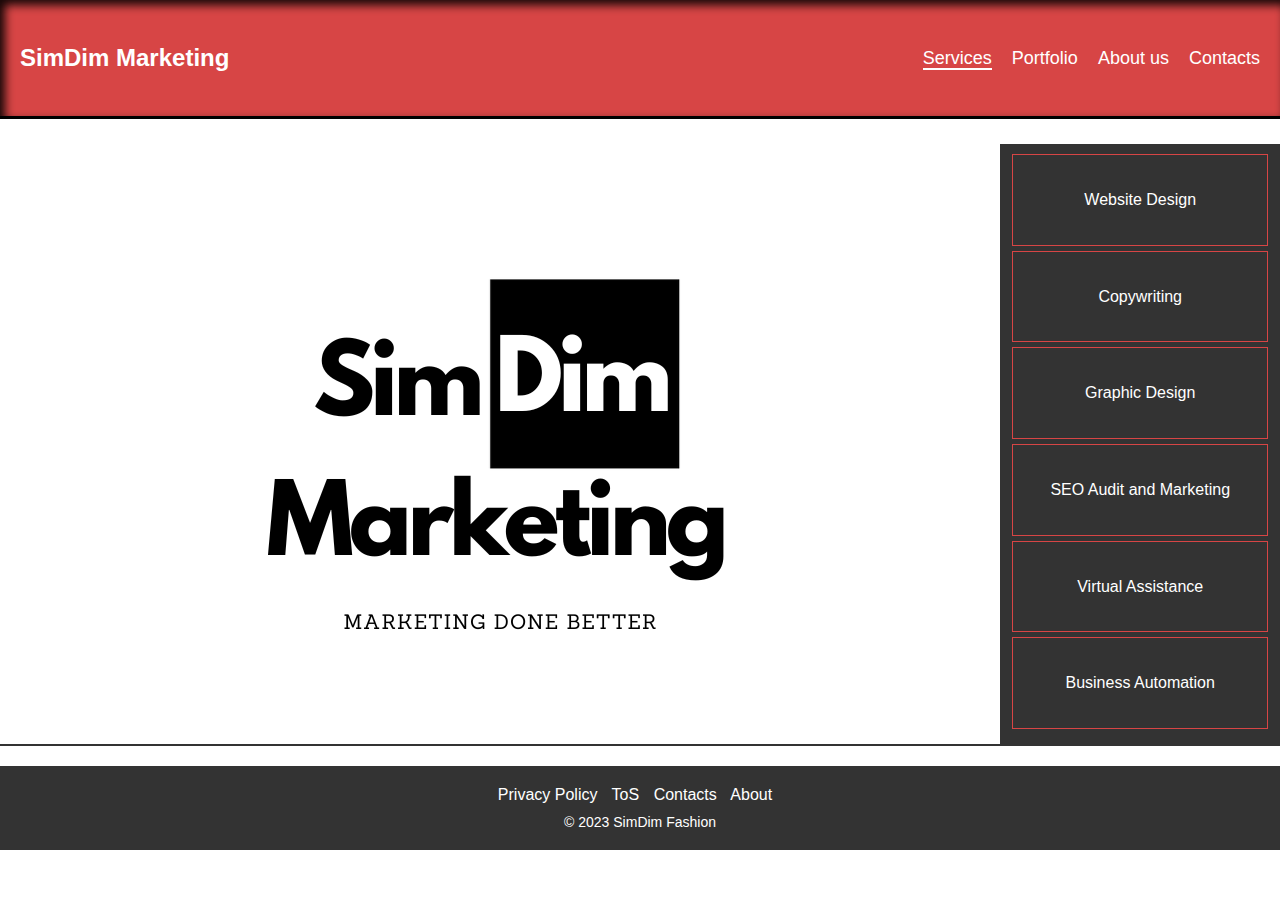
<file: index.html>
<!DOCTYPE html>
<html lang="en">
<head>
    <meta charset="UTF-8">
    <meta name="viewport" content="width=device-width, initial-scale=1.0">
    <meta name="author" content="Stefan Dimitrov">
    <meta name="robots" content="index, follow">
    <meta name="description" content="SimDim Marketing е компания, специализирана в областта на маркетинга и рекламата, копирайтинга и уеб дизайна. Ние предлагаме цялостни решения, които помагат на клиентите ни да постигнат успех и изградят силна присъствие в онлайн и офлайн средите. Нашата екипна експертиза и креативен подход ни позволяват да създаваме иновативни маркетингови стратегии, уникални копирайтинг текстове и уеб дизайн, които привличат вниманието на аудиторията и генерират положителни резултати за бизнеса на нашите клиенти.">
    <meta name="keywords" content="Creative design services, Logo design, Banner design, Website development, Copywriting, Brand identity, Professional design solutions, Business marketing, Branding agency, Business branding">
    <link href="stylesheet.css" rel="stylesheet">
    <title>SimDim Marketing</title>
</head>
<body>
    <nav>
        <p class="logo">SimDim Marketing</p>
        <ul class="menu">
            <li><a href="index.html" class="active">Services</a></li>
            <li><a href="portfolio.html">Portfolio</a></li>
            <li><a href="about.html">About us</a></li>
            <li><a href="contact.html">Contacts</a></li>
        </ul>
        <a href="#" class="menu-toggle">
            <div class="icon">☰</div>
        </a>
    </nav>
    <!-- <div id="language-switch" class="flag-icon">
        <img src="images/BGflag.jpg" alt="Bulgarian Flag">
    </div> -->
    
    <div id="container">
      <div id="button-container">
          <div class="button" onclick="buttonHome1()">Website Design</div>
          <div class="button" onclick="buttonHome2()">Copywriting</div>
          <div class="button" onclick="buttonHome3()">Graphic Design</div>
          <div class="button" onclick="buttonHome4()">SEO Audit and Marketing</div>
          <div class="button" onclick="buttonHome5()">Virtual Assistance</div>
          <div class="button" onclick="buttonHome6()">Business Automation</div>
      </div>
      <div id="nextContainer">
          <div id="itemContainer">
              <h2 id="itemTitle"></h2>
              <p id="itemText"></p>
              <img id="itemImage" src="images/SimDim.png" alt="logo">
              <!-- When img is clicked, it will bring you to the relevant section on the portfolio page.
            Next step is to make this mobile friendly -->
          </div>
      </div>
  </div>
  <footer>
    <div class="footer-links">
      <a id="privacy-policy-link" href="#">Privacy Policy</a>
      <a id="tos-policy-link" href="#">ToS</a>
      <a href="contact.html">Contacts</a>
      <a href="about.html">About</a>
    </div>
    <div id="modal-overlay"></div>
      
    <div id="modal">
      <div id="modal-content">
        <h2>Privacy Policy</h2>
      </div>
    </div>

    <div id="modal1-overlay"></div>
    <div id="modal1">
      <div id="modal1-content">
        <h2>Terms of Service</h2>
      </div>
    </div>
    <div class="footer-copyright">
      &copy; 2023 SimDim Fashion
    </div>
  </footer>
    <script src="script.js"></script>
    <script src="changeContent.js"></script>
</body>
</html>
</file>
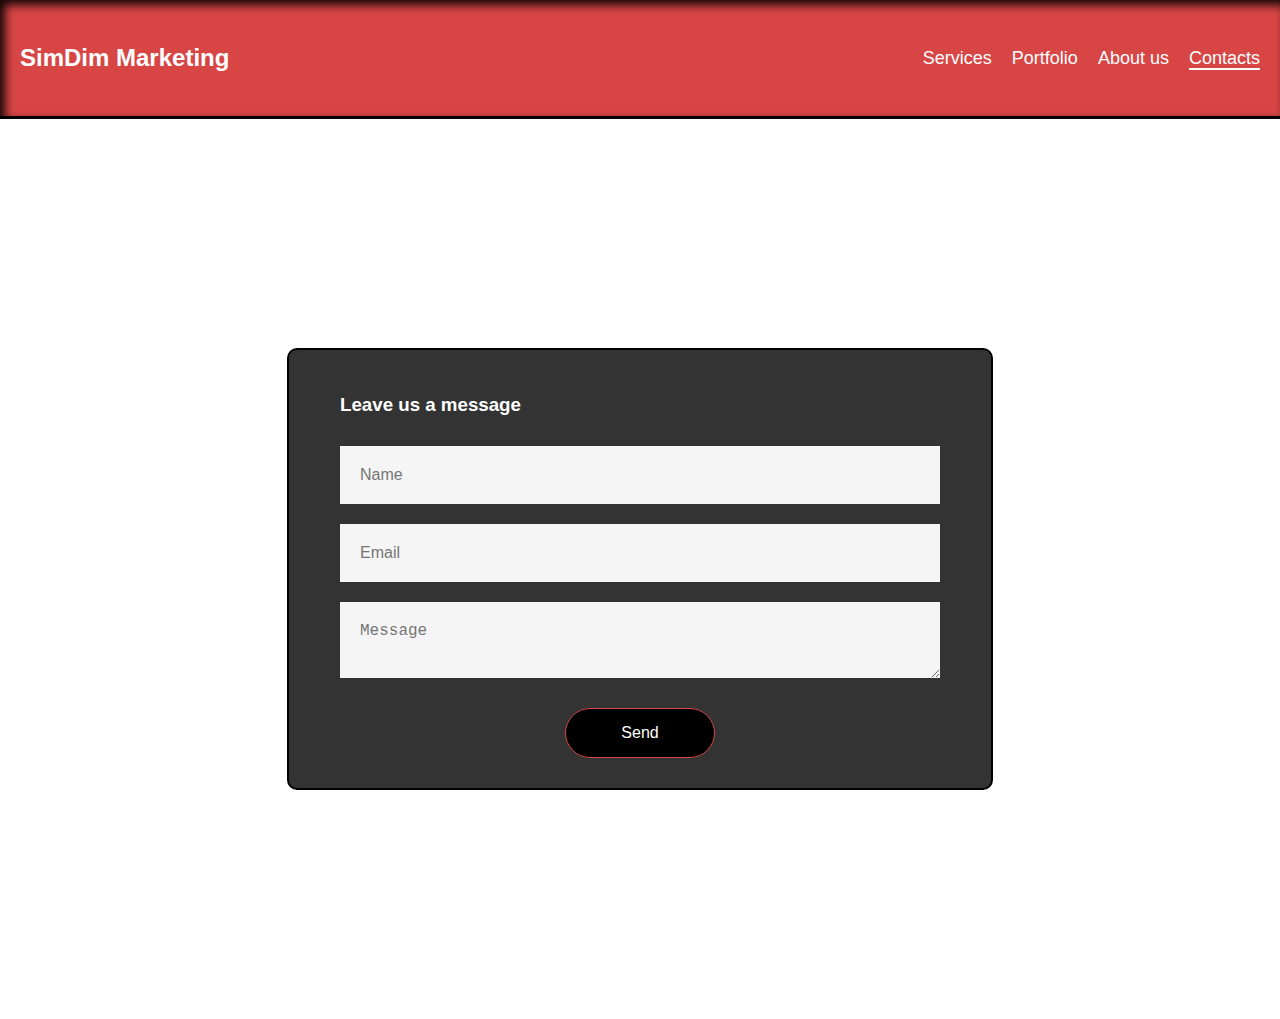
<file: contact.html>
<!DOCTYPE html>
<html lang="en">
<head>
    <meta charset="UTF-8">
    <meta name="viewport" content="width=device-width, initial-scale=1.0">
    <link href="stylesheet.css" rel="stylesheet">
    <title>Contacts</title>
</head>
<body>
    <nav>
        <p class="logo">SimDim Marketing</p>
        <ul class="menu">
            <li><a href="index.html">Services</a></li>
            <li><a href="portfolio.html">Portfolio</a></li>
            <li><a href="about.html">About us</a></li>
            <li><a href="contacts.html" class="active">Contacts</a></li>
        </ul>
        <a href="#" class="menu-toggle">
            <div class="icon">☰</div>
        </a>
    </nav>
    <div class="form-contact">
        <form onsubmit= "send_email.php ; reset(); return false">
            <h3>Leave us a message</h3>
          <input type="text" name="name" id="name" placeholder="Name" required="">
          <input type="email" id="email" name="email" placeholder="Email" required="">
          <textarea name="message" id="messageBox" placeholder="Message" required="" data-gramm="false" wt-ignore-input="true"></textarea>
          <button type="submit" class="button">Send</button>
        </form>
      </div>
      <script src="script.js"></script>
      <script src="email.js"></script>
      <script src="changeContent.js"></script>
</body>
</html>
</file>
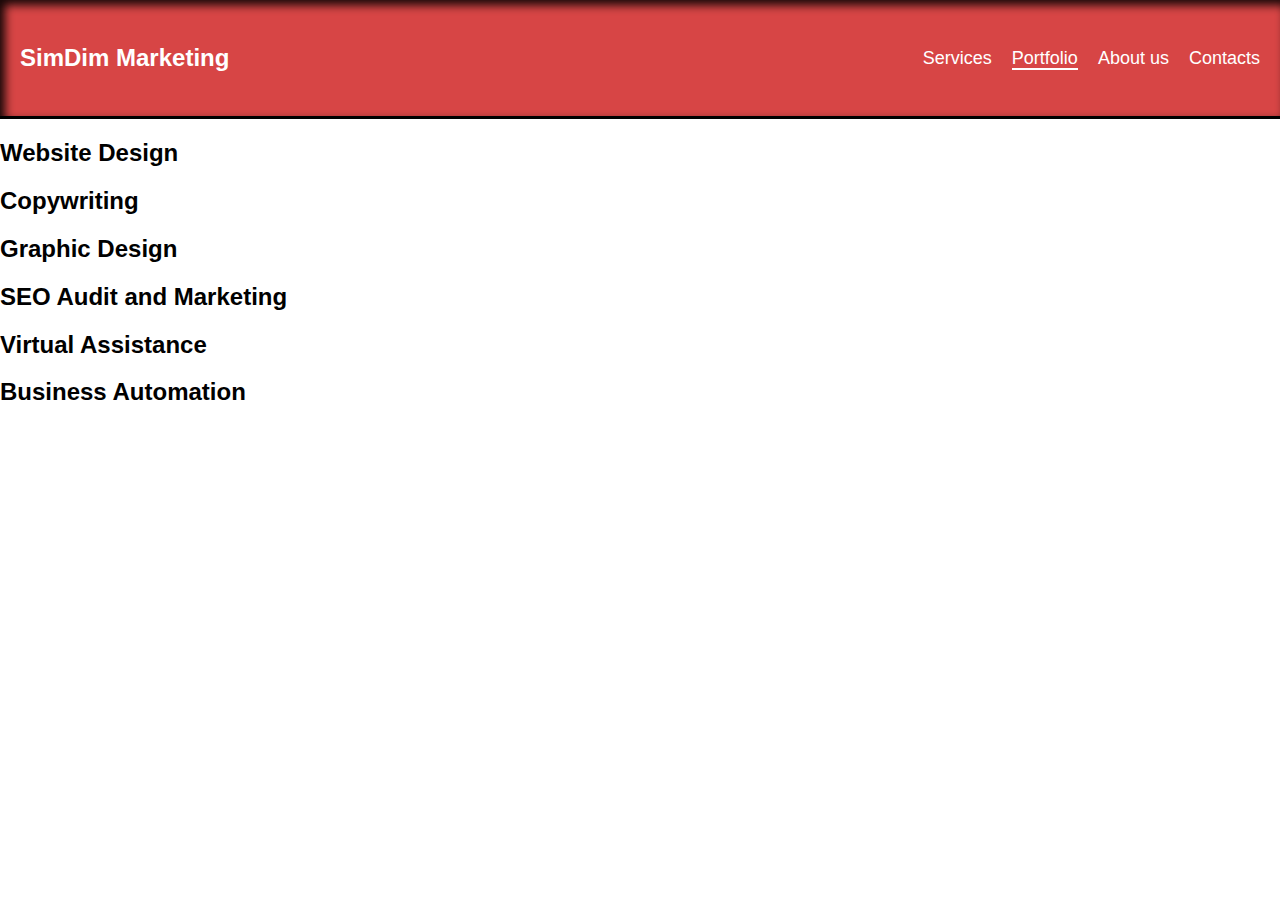
<file: portfolio.html>
<!DOCTYPE html>
<html lang="en">
<head>
    <meta charset="UTF-8">
    <meta name="viewport" content="width=device-width, initial-scale=1.0">
    <link href="stylesheet.css" rel="stylesheet">
    <title>SimDim Portfolio</title>
</head>
<body>
    <nav>
        <p class="logo">SimDim Marketing</p>
        <ul class="menu">
            <li><a href="index.html">Services</a></li>
            <li><a href="portfolio.html" class="active">Portfolio</a></li>
            <li><a href="about.html">About us</a></li>
            <li><a href="contact.html">Contacts</a></li>
        </ul>
        <a href="#" class="menu-toggle">
            <div class="icon">☰</div>
        </a>
    </nav>

      <!-- Section 1 -->
  <section id="section1">
    <h2>Website Design</h2>
    <!-- Content for the first section -->
  </section>

  <!-- Section 2 -->
  <section id="section2">
    <h2>Copywriting</h2>
    <!-- Content for the second section -->
  </section>

  <!-- Section 3 -->
  <section id="section3">
    <h2>Graphic Design</h2>
    <!-- Content for the third section -->
  </section>

  <!-- Section 4 -->
  <section id="section4">
    <h2>SEO Audit and Marketing</h2>
    <!-- Content for the fourth section -->
  </section>

  <!-- Section 5 -->
  <section id="section5">
    <h2>Virtual Assistance</h2>
    <!-- Content for the fifth section -->
  </section>

  <!-- Section 6 -->
  <section id="section6">
    <h2>Business Automation</h2>
    <!-- Content for the sixth section -->
  </section>

    <script src="script.js"></script>
</body>
</html>
</file>
<file: stylesheet.css>
body {
    margin: 0;
    padding: 0;
    font-family: 'Franklin Gothic Medium', 'Arial Narrow', Arial, sans-serif;
    font-weight: 100;
    background-color: #ffffff;
  }
  
  nav {
    background-color: #d74545;
    color: #fff;
    display: flex;
    justify-content: space-between;
    align-items: center;
    padding: 20px;
    border-bottom: #000000 3px solid;
    box-shadow: 5px 5px 10px rgba(0, 0, 0, 0.9) inset;
  }
  
  .logo {
    font-size: 24px;
    font-weight: bold;
  }
  .logo:hover{
    cursor: pointer;
  }
  
  .menu {
    display: flex;
    list-style: none;
    margin: 0;
    padding: 0;
  }
  
  .menu li {
    margin-right: 20px;
  }
  
  .menu li:last-child {
    margin-right: 0;
  }
  
  .menu li a {
    text-decoration: none;
    color: #fff;
    transition: color 0.3s ease;
    font-size: large;
  }
  
  .menu li a:hover {
    color: #000000;
    border-bottom: rgb(0, 0, 0) solid 2px;
  }
  
  @media screen and (max-width: 768px) {
    .logo {
      font-size: 20px;
    }
  
    .menu {
      display: none;
      flex-direction: column;
      padding-top: 10px;
      border-top: white solid 2px;
    }
  
    .menu li {
      margin-right: 0;
      margin-bottom: 10px;
    }
  
    .menu li:last-child {
      margin-bottom: 0;
    }
  
    .menu li a {
      color: #fff;
    }
  
    .menu-toggle {
      display: block;
      color: #fff;
      font-size: 20px;
      text-decoration: none;
      padding: 10px;
      cursor: pointer;
    }
  }
  .menu-toggle {
    display: none;
    position: relative; 
  }
  
  @media screen and (max-width: 768px) {
    .menu {
      display: none;
      position: absolute;
      top: 14%;
      left: 0;
      background-color: #333;
      padding: 10px 0;
      margin-top: 10px; 
      width: 100%; 
    }
  
    .menu.active {
      display: block;
    }
  
    .menu li {
      text-align: center;
      margin-bottom: 10px;
    }
  
    .menu li:last-child {
      margin-bottom: 0;
    }
  
    .menu li a {
      color: #fff;
      text-decoration: none;
      display: block;
      padding: 10px;
      transition: background-color 0.3s ease;
    }
  
    .menu li a:hover {
      background-color: #ffffff;
      color: black;
    }
  
    .menu-toggle {
      display: block;
      color: #fff;
      font-size: 40px;
      text-decoration: none;
      padding: 10px;
      cursor: pointer;
    }
  }
  .menu a.active {
    border-bottom: white solid 2px;
  }
  @media screen and (max-width: 768px) {
    .menu a.active {
      color: #000000; 
      background-color: #ffffff; 
    }
  }

  #container {
    margin-top: 25px;
    display: flex;
    min-height: 600px;
    border: 2px solid #333; 
    background-color: #f1f1f1; 
    border-top: none;
    border-left: none;
  }
  
 
  #nextContainer {
    flex: 1; 
    padding: 20px; 
    background-color: #ffffff;
    border-right: 2px solid #333; 
  }
  
  
  #itemContainer {
    text-align: center;
  }
  

  #button-container {
    width: 20%; 
    display: flex;
    flex-direction: column;
    background-color: #333; 
    padding: 10px;
    order: 2; 
  }
  

  .button {
    display: flex;
    align-items: center;
    justify-content: center;
    cursor: pointer;
    color: white;
    font-size: 16px;
    transition: background-color 0.3s;
    margin-bottom: 5px; 
    flex-grow: 1; 
    border: #d74545 solid 1px;
  }
  .button:hover{
    box-shadow: -5px 0 5px #d74545 inset, 0 -5px 5px #d74545 inset, 5px 0 5px #d74545 inset, 0 5px 5px #d74545 inset;
  }
  .button.active1 {
    color: #ffffff;
    background-color:#d74545;
    box-shadow: -5px 0 5px #000000 inset, 0 -5px 5px #000000 inset, 5px 0 5px #000000 inset, 0 5px 5px #000000 inset;
  }

  #itemImage {
    max-width: 100%;
    max-height: 60%;
}

/* Styles for Mobile */
@media (max-width: 768px) {
  #container {
    margin-top: 25px;
    display: flex;
    flex-direction: column; /* Change the direction to stack elements vertically */
    align-items: center; /* Center items horizontally */
    min-height: 600px;
    border: 2px solid #333;
    background-color: #f1f1f1;
    border-top: none;
    border-left: none;
  }
  .button.active1 {
    color: #ffffff;
    background-color:#d74545;
    box-shadow: -5px 0 5px #000000 inset, 0 -5px 5px #000000 inset, 5px 0 5px #000000 inset, 0 5px 5px #000000 inset;
    padding-top: 10px;
    padding-bottom: 10px;
  }
  
  #button-container {
    width: 100%; /* Take up the entire width on small screens */
    background-color: #333;
    padding: 10px;
    order: 1; /* Change the order to 1 to move it above #nextContainer */
  }

  #nextContainer {
    padding: 20px;
    background-color: #ffffff;
    border-right: 2px solid #333;
    width: 100%; /* Take up the entire width on small screens */
    order: 2; /* Change the order to 2 to move it below #button-container */
  }
  
  #itemContainer {
    text-align: center;
  }
  
  .button {
    display: flex;
    align-items: center;
    justify-content: center;
    cursor: pointer;
    color: white;
    font-size: 16px;
    transition: background-color 0.3s;
    margin-bottom: 5px;
    border: #d74545 solid 1px;
    padding-top: 10px;
    padding-bottom: 10px;
  }
  
  .button:hover {
    box-shadow: -5px 0 5px #d74545 inset, 0 -5px 5px #d74545 inset, 5px 0 5px #d74545 inset, 0 5px 5px #d74545 inset;
  }
  
  .button.active1 {
    color: #ffffff;
    background-color: #d74545;
    box-shadow: -5px 0 5px #000000 inset, 0 -5px 5px #000000 inset, 5px 0 5px #000000 inset, 0 5px 5px #000000 inset;
  }
  
  #itemImage {
    max-width: 100%;
    max-height: 60%;
  }
}
/* .flag-icon {
  cursor: pointer;
  position: fixed;
  top: 50%;
  left: 50%;
  transform: translate(-50%, -50%);
  z-index: 1000;
} */

  .form-contact{
    width: 100%;
    height: 100vh;
    background: rgb(255, 255, 255);
    display: flex;
    align-items: center;
    justify-content: center;
  }
  form{
    background-color: #333;
    display: flex;
    flex-direction: column;
    padding: 2vw 4vw;
    width: 90%;
    max-width: 600px;
    border-radius: 10px;
    border: black solid 2px;

  }
  form h3{
    color: #ffffff;
    font-weight: 800;
    margin-bottom: 20px;
  }
  form input, form textarea{
    border: 0;
    margin: 10px 0px;
    padding: 20px;
    outline: none;
    background-color: #f5f5f5;
    font-size: 16px;

  }
  form button{
    padding: 15px;
    background-color: rgb(0, 0, 0);
    color: white;
    font-size: 18px;
    border: 1px solid black;
    outline: none;
    cursor: pointer;
    width: 150px;
    margin: 20px auto 0px;
    border-radius: 30px;
  }
  form button:hover{
    border: white solid 2px;
  }

  footer {
    background-color: #333;
    color: #fff;
    padding: 20px;
    text-align: center;
    margin-top: 20px;
  }
  
  .footer-links {
    margin-bottom: 10px;
  }
  
  .footer-links a {
    color: #fff;
    text-decoration: none;
    margin-right: 10px;
  }
  
  .footer-copyright {
    font-size: 14px;
  }
  .footer-links a:hover{
    color: darkgray;
  }

  #modal-overlay {
    display: none;
    position: fixed;
    top: 0;
    left: 0;
    width: 100%;
    height: 100%;
    background-color: rgba(0, 0, 0, 0.5);
  }
  
  #modal {
    display: none;
    position: fixed;
    top: 50%;
    left: 50%;
    transform: translate(-50%, -50%);
    background-color: #fff;
    padding: 20px;
    border-radius: 5px;
    z-index: 9999;
    width: 90%;
    max-width: 600px; 
  
  }
  
  #modal-content {
  
    font-family: Arial, sans-serif;
    font-size: 14px;
    line-height: 1.5;
    color: #333;
    max-height: 500px; 
    overflow-y: auto; 
    padding: 20px;
    margin: 10px auto;
  }
  
  #modal-content h2 {
    font-size: 18px;
    font-weight: bold;
    margin-bottom: 10px;
  }
  
  #modal-content p {
    margin-bottom: 10px;
  }
  
  #modal-content a {
    color: #0066cc;
    text-decoration: none;
  }
  
  #modal-content a:hover {
    text-decoration: underline;
  }
  
  #modal1-overlay {
    display: none;
    position: fixed;
    top: 0;
    left: 0;
    width: 100%;
    height: 100%;
    background-color: rgba(0, 0, 0, 0.5);
  }
  
  #modal1 {
    display: none;
    position: fixed;
    top: 50%;
    left: 50%;
    transform: translate(-50%, -50%);
    background-color: #fff;
    padding: 20px;
    border-radius: 5px;
    z-index: 9999;
    width: 90%;
    max-width: 600px; 
  
  }
  
  #modal1-content {
  
    font-family: Arial, sans-serif;
    font-size: 14px;
    line-height: 1.5;
    color: #333;
    max-height: 500px; 
    overflow-y: auto; 
    padding: 20px;
    margin: 10px auto;
  }
  
  #modal1-content h2 {
    font-size: 18px;
    font-weight: bold;
    margin-bottom: 10px;
  }
  
  #modal1-content p {
    margin-bottom: 10px;
  }
  
  #modal1-content a {
    color: #0066cc;
    text-decoration: none;
  }
  
  #modal1-content a:hover {
    text-decoration: underline;
  }
</file>
